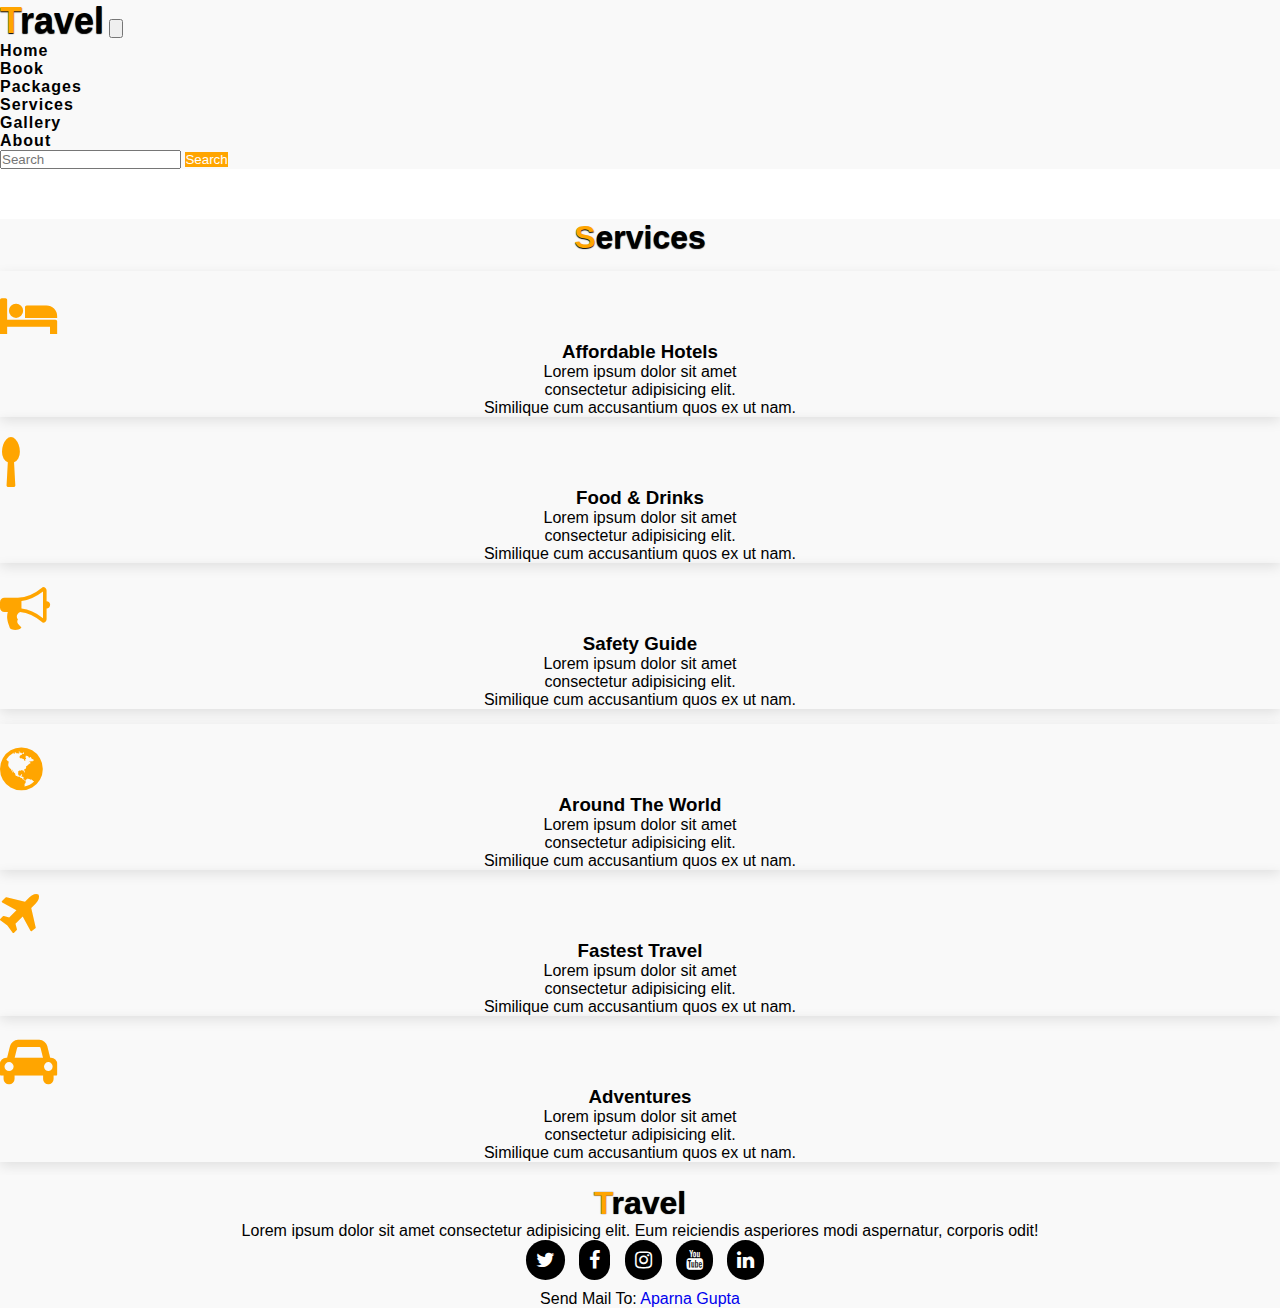
<file: services.html>
<!DOCTYPE html>
<html lang="en">
<head>
    <meta charset="UTF-8">
    <meta http-equiv="X-UA-Compatible" content="IE=edge">
    <meta name="viewport" content="width=device-width, initial-scale=1.0">
    <title>Travel Website</title>
    <link rel="stylesheet" href="style.css">

    <!-- bootstrap link -->
<link href="https://cdn.jsdelivr.net/npm/bootstrap@5.0.2/dist/css/bootstrap.min.css" rel="stylesheet" integrity="sha384-EVSTQN3/azprG1Anm3QDgpJLIm9Nao0Yz1ztcQTwFspd3yD65VohhpuuCOmLASjC" crossorigin="anonymous">
    <!-- bootstrap link -->

    <!-- font awesome cdn -->
 <link rel="stylesheet" href="https://cdnjs.cloudflare.com/ajax/libs/font-awesome/4.7.0/css/font-awesome.min.css">
<!-- font awesome cdn -->

<!-- google fonts -->
<link rel="preconnect" href="https://fonts.googleapis.com">
<link rel="preconnect" href="https://fonts.gstatic.com" crossorigin>
<link href="https://fonts.googleapis.com/css2?family=Roboto:wght@500&display=swap" rel="stylesheet">
<!-- google fonts -->
    
</head>
<body>


<!-- navbar starts -->
    <nav class="navbar navbar-expand-lg" id="navbar">
        <div class="container">
          <a class="navbar-brand" href="index.html"><span>T</span>ravel</a>
          <button class="navbar-toggler" type="button" data-bs-toggle="collapse" data-bs-target="#mynavbar">
            <span><i class="fa-solid fa-bars"></i></span>
          </button>
          <div class="collapse navbar-collapse" id="mynavbar">
            <ul class="navbar-nav me-auto">
              <li class="nav-item">
                <a class="nav-link active" href="index.html">Home</a>
              </li>
              <li class="nav-item">
                <a class="nav-link" href="book.html">Book</a>
              </li>
              <li class="nav-item">
                <a class="nav-link" href="packages.html">Packages</a>
              </li>
              <li class="nav-item">
                <a class="nav-link" href="services.html">Services</a>
              </li>
              <li class="nav-item">
                <a class="nav-link" href="gallery.html">Gallery</a>
              </li>
              <li class="nav-item">
                <a class="nav-link" href="about.html">About</a>
              </li>
            </ul>
            <form class="d-flex">
              <input class="form-control me-2" type="text" placeholder="Search">
              <button class="btn btn-primary" type="button">Search</button>
            </form>
          </div>
        </div>
      </nav>
      <!-- navbar ends -->



      
<!-- services section starts -->

<section class="services" id="services">
    <div class="container">
  
      <div class="main-txt">
        <h1><span>S</span>ervices</h1>
      </div>
  
  <div class="row" style="margin-top: 15px;">
  <div class="col-ms-4 py-3 py-md-0">
  
    <div class="card">
      <i class="fa fa-hotel"></i>
      <div class="card-body">
        <h3>Affordable Hotels</h3>
  <p>Lorem ipsum dolor sit amet <br>consectetur adipisicing elit. <br>Similique cum accusantium quos ex ut nam. </p>
      </div>
    </div>
  
  
  <div class="col-ms-4 py-3 py-md-0">
  
    <div class="card">
      <i class="fa fa-spoon"></i>
      <div class="card-body">
        <h3>Food & Drinks</h3>
  <p>Lorem ipsum dolor sit amet <br>consectetur adipisicing elit. <br>Similique cum accusantium quos ex ut nam. </p>
      </div>
    </div>
  
    <div class="col-ms-4 py-3 py-md-0">
  
      <div class="card">
        <i class="fa fa-bullhorn"></i>
        <div class="card-body">
          <h3>Safety Guide</h3>
    <p>Lorem ipsum dolor sit amet <br>consectetur adipisicing elit. <br>Similique cum accusantium quos ex ut nam. </p>
        </div>
      </div>
  
  
  
  </div>
  
  
  <div class="row" style="margin-top: 15px;">
    <div class="col-ms-4 py-3 py-md-0">
    
      <div class="card">
        <i class="fa fa-globe"></i>
        <div class="card-body">
          <h3>Around The World</h3>
    <p>Lorem ipsum dolor sit amet <br>consectetur adipisicing elit. <br>Similique cum accusantium quos ex ut nam. </p>
        </div>
      </div>
    
    
    <div class="col-ms-4 py-3 py-md-0">
    
      <div class="card">
        <i class="fa fa-plane"></i>
        <div class="card-body">
          <h3>Fastest Travel</h3>
    <p>Lorem ipsum dolor sit amet <br>consectetur adipisicing elit. <br>Similique cum accusantium quos ex ut nam. </p>
        </div>
      </div>
    
      <div class="col-ms-4 py-3 py-md-0">
    
        <div class="card">
          <i class="fa fa-car"></i>
          <div class="card-body">
            <h3>Adventures</h3>
      <p>Lorem ipsum dolor sit amet <br>consectetur adipisicing elit. <br>Similique cum accusantium quos ex ut nam. </p>
          </div>
        </div>
    
    </div>
  </div>
  <!-- services section ends -->


  <!-- footer section starts -->
<footer id="footer">
    <h1><span>T</span>ravel</h1>
    <p>Lorem ipsum dolor sit amet consectetur adipisicing elit. Eum reiciendis asperiores modi aspernatur, corporis odit!</p>
  <div class="social-links">
    <i class="fa fa-twitter"></i>
    <i class="fa fa-facebook"></i>
    <i class="fa fa-instagram"></i>
    <i class="fa fa-youtube"></i>
    <i class="fa fa-linkedin"></i>
  </div>
  <div class="credit">
    <p>Send Mail To: <a href="mailto:aparnagupta8k@gmail.com">Aparna Gupta</a></p>
  </div>
  </footer>
  <!-- footer section ends -->

  
  <script src="https://cdn.jsdelivr.net/npm/bootstrap@5.0.2/dist/js/bootstrap.bundle.min.js" integrity="sha384-MrcW6ZMFYlzcLA8Nl+NtUVF0sA7MsXsP1UyJoMp4YLEuNSfAP+JcXn/tWtIaxVXM" crossorigin="anonymous"></script>
</body>
</html>
</file>
<file: style.css>
*{
    margin: 0;
    padding: 0;
    box-sizing: border-box;
    text-decoration: none;
    list-style: none;
    scroll-behavior: smooth;
    font-family: 'Lato', sans-serif;
}
/* navbar start*/
#navbar{
    background: #f9f9f9;
}
.navbar-brand{
    font-size: 36px;
    font-weight: 550;
    color: black;
    text-shadow: 0px 1px 1px black;
    margin-bottom: 5px;
}
.navbar-brand span{
    color: #ffa500;
}
.navbar-toggler span{
    color: #ffa500;
}
.navbar nav{
    margin-left: 20px;
}
.nav-item  .nav-link{
font-size: 16px;
font-weight: 550;
color: black;
letter-spacing: 1px;
border-radius: 3px;
transition: 0.5s ease;
}
.nav-item .nav-link:hover{
    background: #ffa500;
    color: white;
}
#navbar form button{
    background: #ffa500;
    color: white;
    border: none;
}
/*navbar ends*/

/* home section starts */
.home{
    width: 100%;
    height: 100vh;
    background-image: linear-gradient(rgba(0,0,0,0.3),rgba(0,0,0,0.2)), url(images/img24.jpg);
    background-repeat: no-repeat;
    background-size: cover;
}
.home .content{
    text-align: center;
    padding-top: 200px;
}
.home .content h5{
    color: white;
    font-size: 38px;
    font-weight: 500;
    text-shadow: 0px 1px 1px black;
}
.home .content h1{
    color: white;
    font-size: 70px;
    font-weight: 600;
    text-shadow: 0px 1px 1px black;
    margin-top: 5px;
}
.changecontent::after{
content: '  ';
color: #ffa500;
text-shadow: 0px 1px 1px black;
animation: changetext 10s infinite linear;
}
@keyframes changetext{
    0%{content: "France";}
    10%{content: "Spain";}
    20%{content: "United States";}
    30%{content: "China";}
    40%{content: "India";}
    50%{content: "Italy";}
    60%{content: "Turkey";}
    70%{content: "Mexico";}
    80%{content: "United Kingdom";}
    90%{content: "Germany";}
    100%{content: "Pakistan";}
}
.home .content p{
    color: white;
    font-size: 15px;
    font-weight: 600;
    text-shadow: 0px 1px 1px black;
    margin-bottom: 30px;
    margin-top: 5px;
}
.home .content a{
    padding: 10px;
    background: white;
    color: black;
    letter-spacing: 2px;
    font-weight: 550;
    border-radius: 5px;
    text-decoration: none;
    transition: 0.5s;
}
.home .content a:hover{
    background: #ffa500;
    color: white;
}
@media(max-width:850px){
    .home{
        background-position: 50%;
    }
}
@media(max-width:450px){
    .home .contnt h5{
        font-size: 25px;
    }
    .home .contnt h1{
        font-size: 38px;
    }
    .home .contnt p{
        font-size: 13px;
    }
}
/* home section ends */

/* book section starts */
.book{
    background: #f9f9f9;
    padding: 50px;
}
.main-text h1{
    text-align: center;
    text-shadow: 0px 1px 1px black;
    font-weight: 600;
}
.main-text h1 span{
    color: #ffa500;
}
.book .card{
    border-radius: 10px;
    box-shadow: 0px 5px 5px -6px black;
}
.book .row{
    margin-top: 30px;
}
.book form input{
    padding: 10px;
    color: black;
    border: none;
    outline: none;
    font-size: 15px;
    border-radius: 10px;
    box-sizing: 0px 5px 5px -6px black;  
}
.book form textarea{
    border:none;
    border-radius: 10px;
    resize: none;
    box-shadow: 0px 5px 5px -6px black;
    height: 200px;
}
.book .submit{
    width: 160px;
    font-size: 12px;
    font-weight: 550;
    background: #ffa500;
    color: #f9f9f9;
    margin-top: 10px;
    transition: 0.5s;
}
.book .submit:hover{
    width: 170px;
}
@media(max-width:765px){
    .book{
        padding: 0;
    }
    .main-text h1{
        padding: 20px;
    }
}
/* book section ends */





/* packages section starts */
.main-txt h1{
    text-align: center;
    margin-top: 30px;
    font-weight: 600;
    text-shadow:  0px 1px 1px black;
}
.main-txt h1 span{
    color: #ffa500;    
}
.packages .card{
    border-radius: 5px;
    border: none;
    box-shadow: rgba(0,0,0,0.1) 0px 4px 12px;
}
.packages .card img{
    border-radius: 5px;
}
.packages .card .card-body{
    background: transparent;
}
.packages .card .card-body h3{
    font-size: 25px;
    font-weight: 600;
}
.packages .card .card-body p{
    font-size: 15px;
}
.checked{
    color: #ffa500;
}
.star i{
    font-size: 15px;
}
.packages .card .card-body h6{
    font-size: 20px;
}
.packages .card .card-body a{
    padding: 10px;
    text-decoration:none;
    background: #ffa500;
    color: #f9f9f9;
    border-radius: 5px;
}
/* packages section ends */




/* services section starts */
.services{
    background: #f9f9f9;
    margin-top: 50px;
}
.services .card{
    box-shadow: rgba(0,0,0,0.1) 0px 4px 12px;
    border: none;
    cursor: pointer;
}
.services .card i{
    font-size: 50px;
    text-align: center;
    color: #ffa500;
    margin-top: 20px;
}
.services .card .card-body h3{
    font-weight: 600;
}
.services .card .card-body{
    text-align: center;
}
/* services section ends */



/* gallery section statrs */

.gallery{
    margin: 50px;
}
.gallery.card{
    border-radius: 10px;
    box-shadow: rgba(0,0,0,0.1) 0px 4px 12px;
    cursor: pointer; 
}
.gallery .card img{
    border-radius: 20px;
    margin-bottom: 12px;
    transition: 0.5s;
}
.gallery .card img:hover{
    transform: scale(1.1);
}

/* gallery section ends */


/* about section starts  */
.about{
    margin-top: 50px;
    background: #f9f9f9;
}
.about .card{
    border-radius: 10px;
    display: flex;
}

.about h2{
    font-weight: 600;
    letter-spacing: 1px;
}
.about p{
    font-weight: 500;
}
#about-btn{
    width: 150px;
    height: 38px;
    border: none;
    border-radius: 5px;
    background: #ffa500;
    color: white;
    letter-spacing: 2px;
    font-weight: 550;
    transition: 0.5s ease;
    cursor: pointer;
}
#about-btn:hover{
    width: 170px;
}
/* about section ends */



/* book-now section starts */
.center{
    display: block;
    margin-left: auto;
    margin-right: auto;
    width: 50%;
}
/* book-now section ends */

/* footer starts */

#footer{
    width: 100%;
    margin-top: 1%;
    text-align: center;
    background: #f9f9f9;
}
#footer h1{
    font-weight: 600;
    padding-top: 10px;
    text-shadow: 0px 0px 1px black;
}
#footer h1 span{
    color: #ffa500;
}
.social-links i{
    padding: 10px;
    border-spacing: 100px;
    border-radius: 100px;
    font-size: 20px;
    background: black;
    color: white;
    margin-left: 10px;
    margin-bottom: 10px;
    transition: 0.5s ease;
    cursor: pointer;
}
.social-links i:hover{
    background: #ffa500;
}

/* footer ends */
</file>
